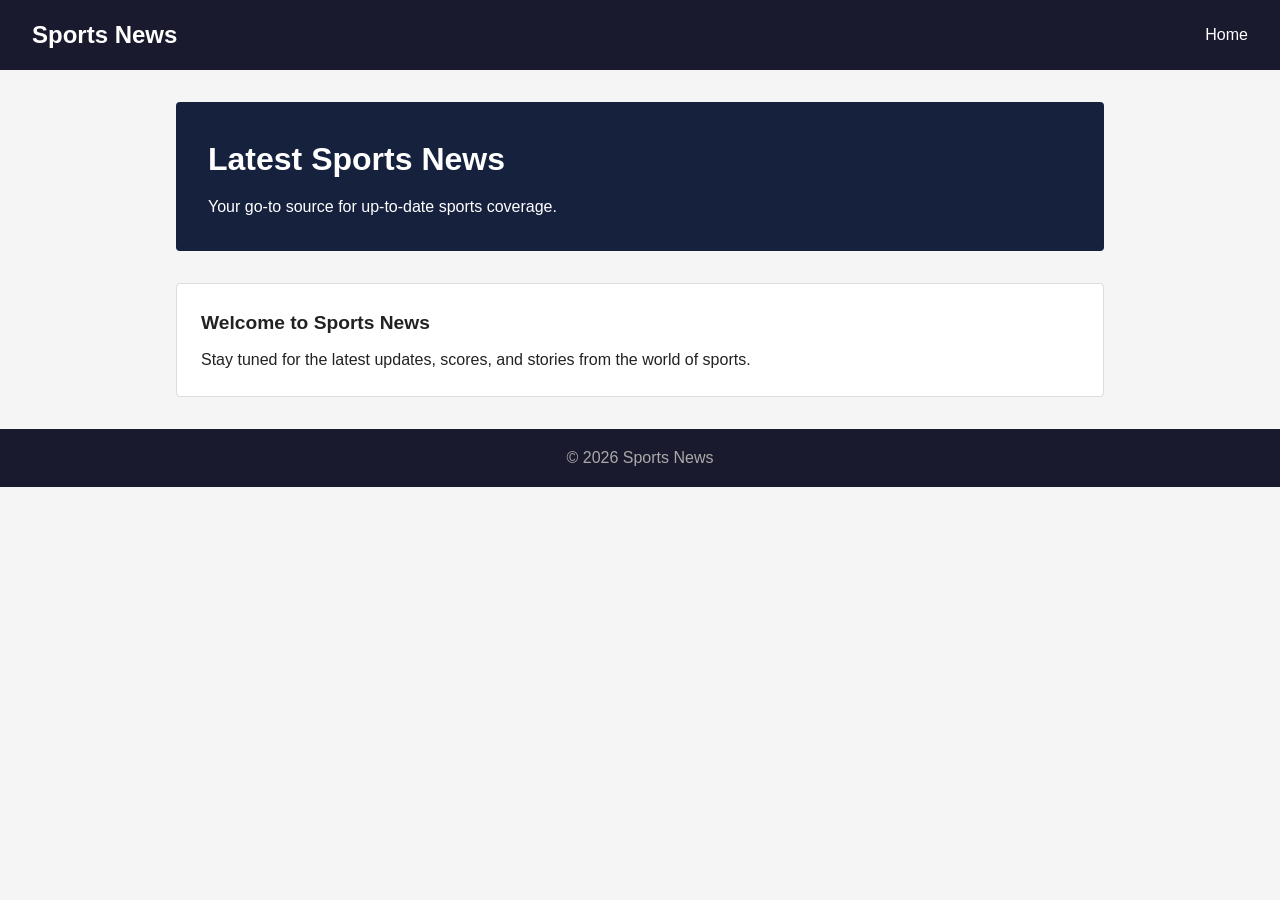
<file: index.html>
<!DOCTYPE html>
<html lang="en">
<head>
  <meta charset="UTF-8" />
  <meta name="viewport" content="width=device-width, initial-scale=1.0" />
  <title>Sports News</title>
  <link rel="stylesheet" href="styles.css" />
</head>
<body>
  <header>
    <h1>Sports News</h1>
    <nav>
      <a href="index.html">Home</a>
    </nav>
  </header>

  <main>
    <section class="hero">
      <h2>Latest Sports News</h2>
      <p>Your go-to source for up-to-date sports coverage.</p>
    </section>

    <section class="articles">
      <article>
        <h3>Welcome to Sports News</h3>
        <p>Stay tuned for the latest updates, scores, and stories from the world of sports.</p>
      </article>
    </section>
  </main>

  <footer>
    <p>&copy; 2026 Sports News</p>
  </footer>
</body>
</html>
</file>
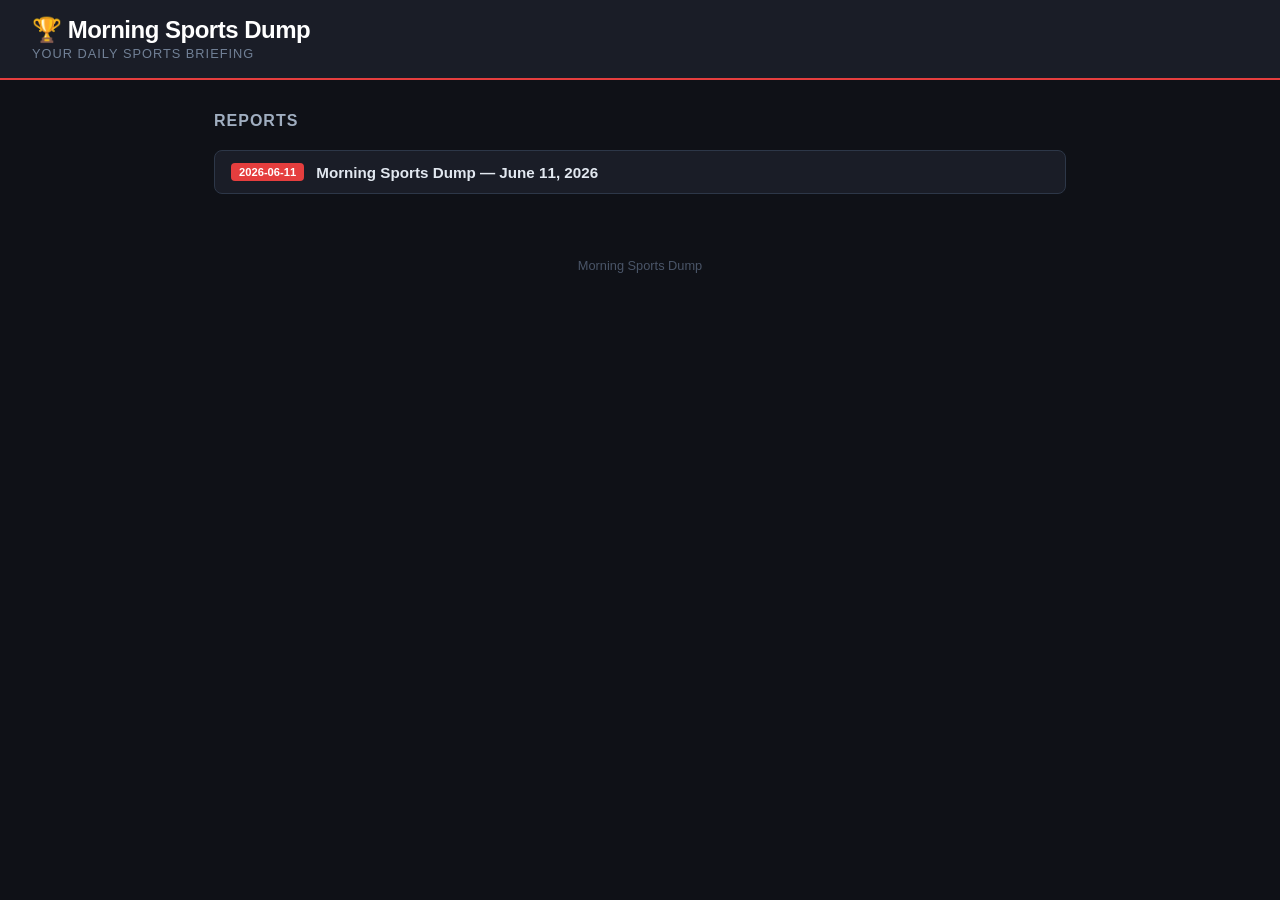
<file: morning-sports-dump/docs/index.html>
<!DOCTYPE html>
<html lang="en">
<head>
  <meta charset="UTF-8" />
  <meta name="viewport" content="width=device-width, initial-scale=1.0" />
  <title>Morning Sports Dump</title>
  <link rel="stylesheet" href="style.css" />
</head>
<body>
  <header>
    <div>
      <h1>🏆 Morning Sports Dump</h1>
      <span class="tagline">Your daily sports briefing</span>
    </div>
  </header>

  <main>
    <button id="back-btn">← Back to reports</button>

    <div id="report-list">
      <h2>Reports</h2>
      <div id="report-links"></div>
    </div>

    <article id="report-content"></article>
  </main>

  <footer>Morning Sports Dump</footer>

  <script>
    const reportList = document.getElementById('report-list');
    const reportLinks = document.getElementById('report-links');
    const reportContent = document.getElementById('report-content');
    const backBtn = document.getElementById('back-btn');

    function showList() {
      reportList.style.display = '';
      reportContent.classList.remove('active');
      backBtn.classList.remove('active');
    }

    function showReport(html) {
      reportList.style.display = 'none';
      reportContent.innerHTML = html;
      reportContent.classList.add('active');
      backBtn.classList.add('active');
    }

    function mdToHtml(md) {
      return md
        .replace(/^# (.+)$/gm, '<h1>$1</h1>')
        .replace(/^## (.+)$/gm, '<h2>$1</h2>')
        .replace(/^### (.+)$/gm, '<h3>$1</h3>')
        .replace(/\*\*(.+?)\*\*/g, '<strong>$1</strong>')
        .replace(/\*(.+?)\*/g, '<em>$1</em>')
        .replace(/\n\n/g, '</p><p>')
        .replace(/^(?!<[h|p])(.+)$/gm, '<p>$1</p>')
        .replace(/<p><\/p>/g, '');
    }

    async function loadReports() {
      const res = await fetch('reports.json');
      const data = await res.json();
      data.reports.forEach(report => {
        const a = document.createElement('a');
        a.href = '#';
        a.className = 'report-link';
        a.innerHTML = `<span class="date-badge">${report.date}</span><span class="title">${report.title}</span>`;
        a.addEventListener('click', async e => {
          e.preventDefault();
          const mdRes = await fetch(report.file);
          const md = await mdRes.text();
          showReport(mdToHtml(md));
        });
        reportLinks.appendChild(a);
      });
    }

    backBtn.addEventListener('click', showList);
    loadReports();
  </script>
</body>
</html>
</file>
<file: styles.css>
* {
  box-sizing: border-box;
  margin: 0;
  padding: 0;
}

body {
  font-family: Arial, sans-serif;
  color: #222;
  background: #f5f5f5;
  line-height: 1.6;
}

header {
  background: #1a1a2e;
  color: #fff;
  padding: 1rem 2rem;
  display: flex;
  align-items: center;
  justify-content: space-between;
}

header h1 {
  font-size: 1.5rem;
}

header nav a {
  color: #fff;
  text-decoration: none;
  margin-left: 1rem;
}

header nav a:hover {
  text-decoration: underline;
}

main {
  max-width: 960px;
  margin: 2rem auto;
  padding: 0 1rem;
}

.hero {
  background: #16213e;
  color: #fff;
  padding: 2rem;
  border-radius: 4px;
  margin-bottom: 2rem;
}

.hero h2 {
  font-size: 2rem;
  margin-bottom: 0.5rem;
}

.articles article {
  background: #fff;
  border: 1px solid #ddd;
  border-radius: 4px;
  padding: 1.5rem;
  margin-bottom: 1rem;
}

.articles article h3 {
  margin-bottom: 0.5rem;
  font-size: 1.2rem;
}

footer {
  text-align: center;
  padding: 1rem;
  background: #1a1a2e;
  color: #aaa;
  margin-top: 2rem;
}
</file>
<file: morning-sports-dump/docs/style.css>
*, *::before, *::after {
  box-sizing: border-box;
  margin: 0;
  padding: 0;
}

body {
  font-family: -apple-system, BlinkMacSystemFont, "Segoe UI", Roboto, Helvetica, Arial, sans-serif;
  background: #0f1117;
  color: #e2e8f0;
  min-height: 100vh;
}

header {
  background: #1a1d27;
  border-bottom: 2px solid #e53e3e;
  padding: 1rem 2rem;
  display: flex;
  align-items: center;
  gap: 1rem;
}

header h1 {
  font-size: 1.5rem;
  font-weight: 800;
  letter-spacing: -0.5px;
  color: #fff;
}

header .tagline {
  font-size: 0.8rem;
  color: #718096;
  text-transform: uppercase;
  letter-spacing: 1px;
}

main {
  max-width: 900px;
  margin: 2rem auto;
  padding: 0 1.5rem;
}

#report-list {
  display: flex;
  flex-direction: column;
  gap: 0.75rem;
  margin-bottom: 2rem;
}

#report-list h2 {
  font-size: 1rem;
  color: #a0aec0;
  text-transform: uppercase;
  letter-spacing: 1px;
  margin-bottom: 0.5rem;
}

.report-link {
  display: flex;
  align-items: center;
  gap: 0.75rem;
  padding: 0.75rem 1rem;
  background: #1a1d27;
  border: 1px solid #2d3748;
  border-radius: 8px;
  color: #e2e8f0;
  text-decoration: none;
  transition: border-color 0.15s, background 0.15s;
}

.report-link:hover {
  border-color: #e53e3e;
  background: #20232f;
}

.report-link .date-badge {
  background: #e53e3e;
  color: #fff;
  font-size: 0.7rem;
  font-weight: 700;
  padding: 0.2rem 0.5rem;
  border-radius: 4px;
  white-space: nowrap;
}

.report-link .title {
  font-weight: 600;
  font-size: 0.95rem;
}

#report-content {
  background: #1a1d27;
  border: 1px solid #2d3748;
  border-radius: 10px;
  padding: 2rem;
  display: none;
}

#report-content.active {
  display: block;
}

#report-content h1 {
  font-size: 1.6rem;
  font-weight: 800;
  margin-bottom: 1.5rem;
  color: #fff;
  border-bottom: 2px solid #e53e3e;
  padding-bottom: 0.75rem;
}

#report-content h2 {
  font-size: 1.1rem;
  font-weight: 700;
  color: #e53e3e;
  margin: 1.5rem 0 0.5rem;
  text-transform: uppercase;
  letter-spacing: 0.5px;
}

#report-content p {
  line-height: 1.7;
  color: #cbd5e0;
  margin-bottom: 0.5rem;
}

#back-btn {
  display: none;
  background: none;
  border: 1px solid #4a5568;
  color: #a0aec0;
  padding: 0.4rem 0.9rem;
  border-radius: 6px;
  cursor: pointer;
  font-size: 0.85rem;
  margin-bottom: 1.25rem;
  transition: border-color 0.15s, color 0.15s;
}

#back-btn:hover {
  border-color: #e53e3e;
  color: #e2e8f0;
}

#back-btn.active {
  display: inline-block;
}

footer {
  text-align: center;
  padding: 2rem;
  color: #4a5568;
  font-size: 0.8rem;
}
</file>
